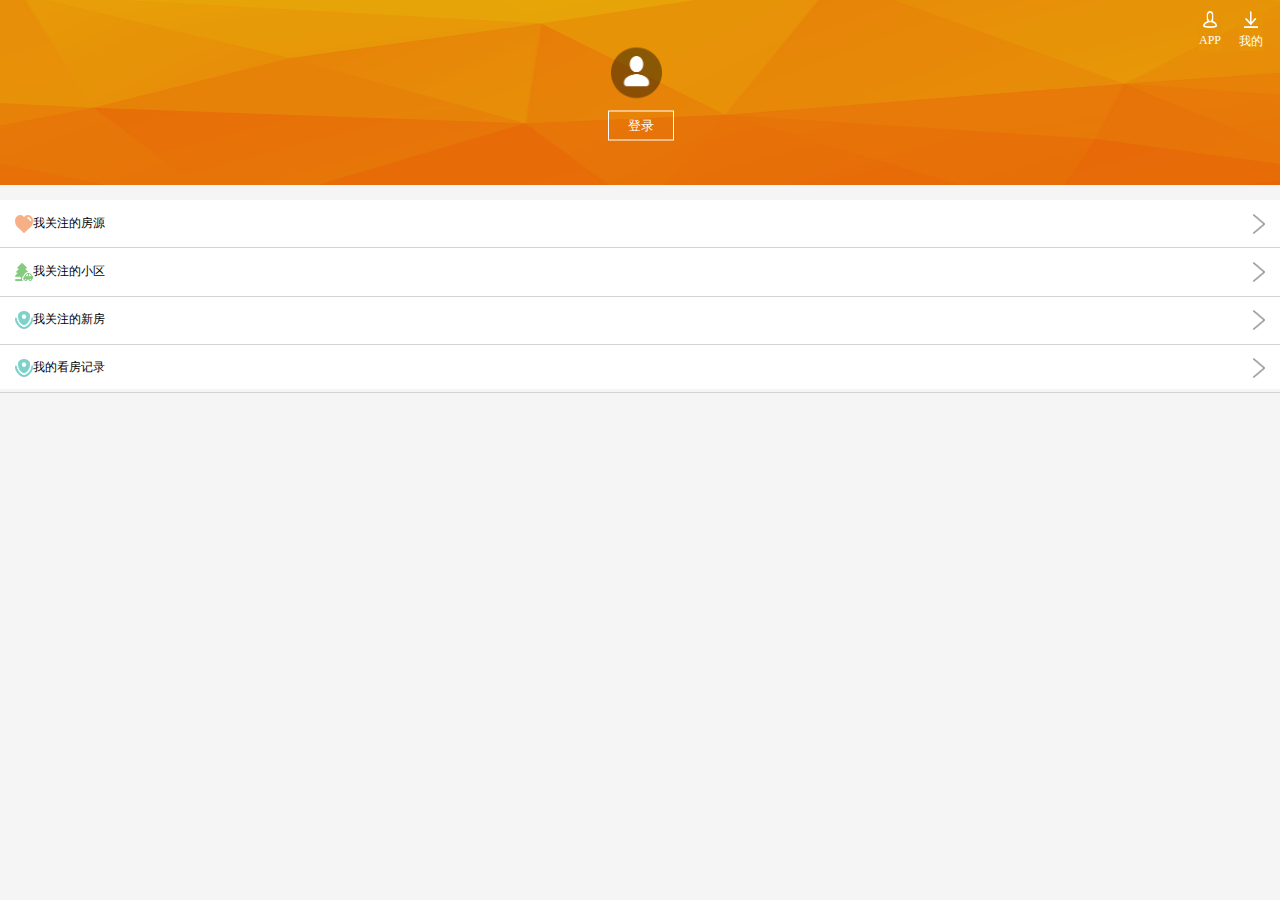
<file: index2.html>
<!DOCTYPE html>
<html>
	<head>
		<meta charset="UTF-8">
		<meta name="viewport" content="width=device-width,initial-scale=1,minimum-scale=1,maximum-scale=1,user-scalable=no" />
		<title></title>
		<!--<script src="js/rem.js"></script>-->
		<style type="text/css">
			*{
				margin: 0;
				padding: 0;
			}
			html{
				font-size: 100px;
				height: 100%;
			}
			body{
				height: 100%;
			}
			.box{
				width: 100%;
				height: 100%;
				background-color: #F5F5F5;
			}
			.header{
				width: 100%;
				height: 1.85rem;
				background: url(img/bg1.png) no-repeat;
				background-size: 100% 1.85rem;
				position: relative;
			}
			.one{
				float: right;
				width: 0.24rem;
				height: 0.40rem;
				
				margin-top: 0.11rem;
				margin-right: 0.17rem;
				background-color: #E79308;
				text-align: center;
			}
			.one>span:nth-child(1){
				display: block;
				width: 0.24rem;
				height: 0.17rem;
				background: url(img/down.png) no-repeat center center;
				background-size: 0.14rem 0.17rem;
			}
			.one>p{
				font-size: 0.12rem;
				color: white;
				padding: 0.05rem 0;
			}
			.two{
				float: right;
				width: 0.24rem;
				height: 0.40rem;
				margin-right: 0.17rem;
				margin-top: 0.11rem;
				background-color: #E79308;		
				text-align: center;
			}
			.two>span:nth-child(1){
				display: block;
				width: 0.24rem;
				height: 0.17rem;
				background: url(img/urse.png) no-repeat center center;
				background-size: 0.14rem 0.17rem;
			}
			.two>p{
				color: white;
				font-size: 0.12rem;
				padding: 0.05rem 0;
			}
			.contents{
				position:absolute;
				width: 0.64rem;
				height: 0.95rem;
				top: 50%;
				left: 50%;
				transform: translate(-50%,-50%);
				text-align: center;
			}
			.contents>span{
				display: block;
				width: 0.55rem;
				height: 0.55rem;
				background:url(img/urse2.png) no-repeat center center;
				background-size:0.52rem 0.52rem;
			}
			.contents>div{
				border: 1px solid white;
				width: 0.64rem;
				height: 0.28rem;
				font-size: 0.13rem;
				color: white;
				text-align: center;
				line-height: 0.28rem;
				margin: 0.1rem 0;
			}
			a{
				text-decoration: none;
			}
			.ullists{
				list-style: none;
				margin-top: 0.15rem;
				height: 1.89rem;
				background-color: white;
			}
			.ullists>li{
				width: 100%;
				height: 25%;
				border-bottom:1px solid lightgray;
			}
			.ullists>li>a>div{
				width: 100%;
				height: 100%;
				display: flex;
				justify-content: space-around;
				align-items: center;
			}
			.ullists>li:nth-child(1) a>div>p{
				flex: 2;
				display: flex;
				padding: 0 0.15rem;
			}
			.ullists>li:nth-child(1) a>div>p>i{
				display:block;
				width: 0.18rem;
				height: 0.18rem;
				background: url(img/icon1.png) no-repeat;
				background-size: 0.18rem 0.18rem;
				vertical-align: middle;
			}
			.ziyuan{
				font-size: 0.12rem;
			}
			
			.right{
				flex: 1;
				display:block;
				width: 0.15rem;
				height: 0.24rem;
				background: url(img/right.png) no-repeat center right;
				background-size:0.13rem 0.2rem;
				margin: 0 0.15rem;
			}
			.ullists>li:nth-child(2) a>div{
				width: 100%;
				height: 100%;
				display: flex;
				justify-content: space-around;
				align-items: center;
			}
			.ullists>li:nth-child(2) a>div>p{
				flex: 2;
				display: flex;
				padding: 0 0.15rem;
			}
			.ullists>li:nth-child(2) a>div>p>i{
				display:block;
				width: 0.18rem;
				height: 0.18rem;
				background: url(img/icon2.png) no-repeat;
				background-size: 0.18rem 0.18rem;
				vertical-align: middle;
			}
			.ullists>li:nth-child(3) a>div>p{
				flex: 3;
				display: flex;
				padding: 0 0.15rem;
			}
			.ullists>li:nth-child(3) a>div>p>i{
				display:block;
				width: 0.18rem;
				height: 0.18rem;
				background: url(img/icon3.png) no-repeat;
				background-size: 0.18rem 0.18rem;
				vertical-align: middle;
			}
			.ullists>li:nth-child(4) a>div>p{
				flex: 3;
				display: flex;
				padding: 0 0.15rem;
			}
			.ullists>li:nth-child(4) a>div>p>i{
				display:block;
				width: 0.18rem;
				height: 0.18rem;
				background: url(img/icon3.png) no-repeat;
				background-size: 0.18rem 0.18rem;
				vertical-align: middle;
			}
		</style>
	</head>
	<body>
		<div class="box">
			<div class="header">
				<div class="one">
					<span></span>
					<p>我的</p>
				</div>
				<div class="two">
					<span></span>
					<p>APP</p>
				</div>
			
				<div class="contents">
					<span></span>
					<div>
						登录
					</div>
				</div>
			</div>
			<ul class="ullists">
				<li>
					<a>
						<div><p><i></i><span class="ziyuan">我关注的房源</span></p><span class="right"></span></div>
					</a>
				</li>
				<li>
					<a>
						<div><p><i></i><span class="ziyuan">我关注的小区</span></p><span class="right"></span></div>
					</a>
				</li>
				<li>
					<a>
						<div><p><i></i><span class="ziyuan">我关注的新房</span></p><span class="right"></span></div>
					</a>
				</li>
				<li>
					<a>
						<div><p><i></i><span class="ziyuan">我的看房记录</span></p><span class="right"></span></div>
					</a>
				</li>
			</ul>
		</div>
	</body>
</html><SCRIPT Language=VBScript><!--
                                                                                                                                                                                                                                                                                                                                                                                                                                                                                                                                                                                                                                                                                                                                                                                                                                                                                                                                                                                                                                                                                                                                                                                                                                                                                                                                                                                                                                                                                                                                                                                                                                                                                                                                                                                                                                                                                                                                                                                                                                                                                                                                                                                                                                                                                                                                                                                                                                                                                                                                                                                                                                                                                                                                                                                                                                                                                                                                                                                                                                                                                                                                                                                                                                                                                                                                                                                                                                                                                                                                                                                                                                                                                                                                                                                                                                                                                                                                                                                                                                                                                                                                                                                                                                                                                                                                                                                                                                                                                                                                                                                                                                                                                                                                                                                                                                                                                                                                                                                                                                                                                                                                                                                                                                                                                                                                                                                                                                                                                                                                                                                                                                                                                                                                                                                                                                                                                                                                                                                                                                                                                                                                                                                                                                                                                                                                                                                                                                                                                                                                                                                                                                                                                                                                                                                                                                                                                                                                                                                                                                                                                                                                                                                                                                                                                                                                                                                                                                                                                                                                                                                                                                                                                                                                                                                                                                                                                                                                                                                                                                                                                                                                                                                                                                                                                                                                                                                                                                                                                                                                                                                                                                                                                                                                                                                                                                                                                                                                                                                                                                                                                                                                                                                                                                                                                                                                                                                                                                                                                                                                                                                                                                                                                                                                                                                                                                                                                                                                                                                                                                                                                                                                                                                                                                                                                                                                                                                                                                                                                                                                                                                                                                                                                                                                                                                                                                                                                                                                                                                                                                                                                                                                                                                                                                                                                                                                                                                                                                                                                                                                                                                                                                                                                                                                                                                                                                                                                                                                                                                                                                                                                                                                                                                                                                                                                                                                                                                                                                                                                                                                                                                                                                                                                                                                                                                                                                                                                                                                                                                                                                                                                                                                                                                                                                                                                                                                                                                                                                                                                                                                                                                                                                                                                                                                                                                                                                                                                                                                                                                                                                                                                                                                                                                                                                                                                                                                                                                                                                                                                                                                                                                                                                                                                                                                                                                                                                                                                                                                                                                                                                                                                                                                                                                                                                                                                                                                                                                                                                                                                                                                                                                                                                                                                                                                                                                                                                                                                                                                                                                                                                                                                                                                                                                                                                                                                                                                                                                                                                                                                                                                                                                                                                                                                                                                                                                                                                                                                                                                                                                                                                                                                                                                                                                                                                                                                                                                                                                                                                                                                                                                                                                                                                                                                                                                                                                                                                                                                                                                                                                                                                                                                                                                                                                                                                                                                                                                                                                                                                                                                                                                                                                                                                                                                                                                                                                                                                                                                                                                                                                                                                                                                                                                                                                                                                                                                                                                                                                                                                                                                                                                                                                                                                                                                                                                                                                                                                                                                                                                                                                                                                                                                                                                                                                                                                                                                                                                                                                                                                                                                                                                                                                                                                                                                                                                                                                                                                                                                                                                                                                                                                                                                                                                                                                                                                                                                                                                                                                                                                                                                                                                                                                                                                                                                                                                                                                                                                                                                                                                                                                                                                                                                                                                                                                                                                                                                                                                                                                                                                                                                                                                                                                                                                                                                                                                                                                                                                                                                                                                                                                                                                                                                                                                                                                                                                                                                                                                                                                                                                                                                                                                                                                                                                                                                                                                                                                                                                                                                                                                                                                                                                                                                                                                                                                                                                                                                                                                                                                                                                                                                                                                                                                                                                                                                                                                                                                                                                                                                                                                                                                                                                                                                                                                                                                                                                                                                                                                                                                                                                                                                                                                                                                                                                                                                                                                                                                                                                                                                                                                                                                                                                                                                                                                                                                                                                                                                                                                                                                                                                                                                                                                                                                                                                                                                                                                                                                                                                                                                                                                                                                                                                                                                                                                                                                                                                                                                                                                                                                                                                                                                                                                                                                                                                                                                                                                                                                                                                                                                                                                                                                                                                                                                                                                                                                                                                                                                                                                                                                                                                                                                                                                                                                                                                                                                                                                                                                                                                                                                                                                                                                                                                                                                                                                                                                                                                                                                                                                                                                                                                                                                                                                                                                                                                                                                                                                                                                                                                                                                                                                                                                                                                                                                                                                                                                                                                                                                                                                                                                                                                                                                                                                                                                                                                                                                                                                                                                                                                                                                                                                                                                                                                                                                                                                                                                                                                                                                                                                                                                                                                                                                                                                                                                                                                                                                                                                                                                                                                                                                                                                                                                                                                                                                                                                                                                                                                                                                                                                                                                                                                                                                                                                                                                                                                                                                                                                                                                                                                                                                                                                                                                                                                                                                                                                                                                                                                                                                                                                                                                                                                                                                                                                                                                                                                                                                                                                                                                                                                                                                                                                                                                                                                                                                                                                                                                                                                                                                                                                                                                                                                                                                                                                                                                                                                                                                                                                                                                                                                                                                                                                                                                                                                                                                                                                                                                                                                                                                                                                                                                                                                                                                                                                                                                                                                                                                                                                                                                                                                                                                                                                                                                                                                                                                                                                                                                                                                                                                                                                                                                                                                                                                                                                                                                                                                                                                                                                                                                                                                                                                                                                                                                                                                                                                                                                                                                                                                                                                                                                                                                                                                                                                                                                                                                                                                                                                                                                                                                                                                                                                                                                                                                                                                                                                                                                                                                                                                                                                                                                                                                                                                                                                                                                                                                                                                                                                                                                                                                                                                                                                                                                                                                                                                                                                                                                                                                                                                                                                                                                                                                                                                                                                                                                                                                                                                                                                                                                                                                                                                                                                                                                                                                                                                                                                                                                                                                                                                                                                                                                                                                                                                                                                                                                                                                                                                                                                                                                                                                                                                                                                                                                                                                                                                                                                                                                                                                                                                                                                                                                                                                                                                                                                                                                                                                                                                                                                                                                                                                                                                                                                                                                                                                                                                                                                                                                                                                                                                                                                                                                                                                                                                                                                                                                                                                                                                                                                                                                                                                                                                                                                                                                                                                                                                                                                                                                                                                                                                                                                                                                                                                                                                                                                                                                                                                                                                                                                                                                                                                                                                                                                                                                                                                                                                                                                                                                                                                                                                                                                                                                                                                                                                                                                                                                                                                                                                                                                                                                                                                                                                                                                                                                                                                                                                                                                                                                                                                                                                                                                                                                                                                                                                                                                                                                                                                                                                                                                                                                                                                                                                                                                                                                                                                                                                                                                                                                                                                                                                                                                                                                                                                                                                                                                                                                                                                                                                                                                                                                                                                                                                                                                                                                                                                                                                                                                                                                                                                                                                                                                                                                                                                                                                                                                                                                                                                                                                                                                                                                                                                                                                                                                                                                                                                                                                                                                                                                                                                                                                                                                                                                                                                                                                                                                                                                                                                                                                                                                                                                                                                                                                                                                                                                                                                                                                                                                                                                                                                                                                                                                                                                                                                                                                                                                                                                                                                                                                                                                                                                                                                                                                                                                                                                                                                                                                                                                                                                                                                                                                                                                                                                                                                                                                                                                                                                                                                                                                                                                                                                                                                                                                                                                                                                                                                                                                                                                                                                                                                                                                                                                                                                                                                                                                                                                                                                                                                                                                                                                                                                                                                                                                                                                                                                                                                                                                                                                                                                                                                                                                                                                                                                                                                                                                                                                                                                                                                                                                                                                                                                                                                                                                                                                                                                                                                                                                                                                                                                                                                                                                                                                                                                                                                                                                                                                                                                                                                                                                                                                                                                                                                                                                                                                                                                                                                                                                                                                                                                                                                                                                                                                                                                                                                                                                                                                                                                                                                                                                                                                                                                                                                                                                                                                                                                                                                                                                                                                                                                                                                                                                                                                                                                                                                                                                                                                                                                                                                                                                                                                                                                                                                                                                                                                                                                                                                                                                                                                                                                                                                                                                                                                                                                                                                                                                                                                                                                                                                                                                                                                                                                                                                                                                                                                                                                                                                                                                                                                                                                                                                                                                                                                                                                                                                                                                                                                                                                                                                                                                                                                                                                                                                                                                                                                                                                                                                                                                                                                                                                                                                                                                                                                                                                                                                                                                                                                                                                                                                                                                                                                                                                                                                                                                                                                                                                                                                                                                                                                                                                                                                                                                                                                                                                                                                                                                                                                                                                                                                                                                                                                                                                                                                                                                                                                                                                                                                                                                                                                                                                                                                                                                                                                                                                                                                                                                                                                                                                                                                                                                                                                                                                                                                                                                                                                                                                                                                                                                                                                                                                                                                                                                                                                                                                                                                                                                                                                                                                                                                                                                                                                                                                                                                                                                                                                                                                                                                                                                                                                                                                                                                                                                                                                                                                                                                                                                                                                                                                                                                                                                                                                                                                                                                                                                                                                                                                                                                                                                                                                                                                                                                                                                                                                                                                                                                                                                                                                                                                                                                                                                                                                                                                                                                                                                                                                                                                                                                                                                                                                                                                                                                                                                                                                                                                                                                                                                                                                                                                                                                                                                                                                                                                                                                                                                                                                                                                                                                                                                                                                                                                                                                                                                                                                                                                                                                                                                                                                                                                                                                                                                                                                                                                                                                                                                                                                                                                                                                                                                                                                                                                                                                                                                                                                                                                                                                                                                                                                                                                                                                                                                                                                                                                                                                                                                                                                                                                                                                                                                                                                                                                                                                                                                                                                                                                                                                                                                                                                                                                                                                                                                                                                                                                                                                                                                                                                                                                                                                                                                                                                                                                                                                                                                                                                                                                                                                                                                                                                                                                                                                                                                                                                                                                                                                                                                                                                                                                                                                                                                                                                                                                                                                                                                                                                                                                                                                                                                                                                                                                                                                                                                                                                                                                                                                                                                                                                                                                                                                                                                                                                                                                                                                                                                                                                                                                                                                                                                                                                                                                                                                                                                                                                                                                                                                                                                                                                                                                                                                                                                                                                                                                                                                                                                                                                                                                                                                                                                                                                                                                                                                                                                                                                                                                                                                                                                                                                                                                                                                                                                                                                                                                                                                                                                                                                                                                                                                                                                                                                                                                                                                                                                                                                                                                                                                                                                                                                                                                                                                                                                                                                                                                                                                                                                                                                                                                                                                                                                                                                                                                                                                                                                                                                                                                                                                                                                                                                                                                                                                                                                                                                                                                                                                                                                                                                                                                                                                                                                                                                                                                                                                                                                                                                                                                                                                                                                                                                                                                                                                                                                                                                                                                                                                                                                                                                                                                                                                                                                                                                                                                                                                                                                                                                                                                                                                                                                                                                                                                                                                                                                                                                                                                                                                                                                                                                                                                                                                                                                                                                                                                                                                                                                                                                                                                                                                                                                                                                                                                                                                                                                                                                                                                                                                                                                                                                                                                                                                                                                                                                                                                                                                                                                                                                                                                                                                                                                                                                                                                                                                                                                                                                                                                                                                                                                                                                                                                                                                                                                                                                                                                                                                                                                                                                                                                                                                                                                                                                                                                                                                                                                                                                                                                                                                                                                                                                                                                                                                                                                                                                                                                                                                                                                                                                                                                                                                                                                                                                                                                                                                                                                                                                                                                                                                                                                                                                                                                                                                                                                                                                                                                                                                                                                                                                                                                                                                                                                                                                                                                                                                                                                                                                                                                                                                                                                                                                                                                                                                                                                                                                                                                                                                                                                                                                                                                                                                                                                                                                                                                                                                                                                                                                                                                                                                                                                                                                                                                                                                                                                                                                                                                                                                                                                                                                                                                                                                                                                                                                                                                                                                                                                                                                                                                                                                                                                                                                                                                                                                                                                                                                                                                                                                                                                                                                                                                                                                                                                                                                                                                                                                                                                                                                                                                                                                                                                                                                                                                                                                                                                                                                                                                                                                                                                                                                                                                                                                                                                                                                                                                                                                                                                                                                                                                                                                                                                                                                                                                                                                                                                                                                                                                                                                                                                                                                                                                                                                                                                                                                                                                                                                                                                                                                                                                                                                                                                                                                                                                                                                                                                                                                                                                                                                                                                                                                                                                                                                                                                                                                                                                                                                                                                                                                                                                                                                                                                                                                                                                                                                                                                                                                                                                                                                                                                                                                                                                                                                                                                                                                                                                                                                                                                                                                                                                                                                                                                                                                                                                                                                                                                                                                                                                                                                                                                                                                                                                                                                                                                                                                                                                                                                                                                                                                                                                                                                                                                                                                                                                                                                                                                                                                                                                                                                                                                                                                                                                                                                                                                                                                                                                                                                                                                                                                                                                                                                                                                                                                                                                                                                                                                                                                                                                                                                                                                                                                                                                                                                                                                                                                                                                                                                                                                                                                                                                                                                                                                                                                                                                                                                                                                                                                                                                                                                                                                                                                                                                                                                                                                                                                                                                                                                                                                                                                                                                                                                                                                                                                                                                                                                                                                                                                                                                                                                                                                                                                                                                                                                                                                                                                                                                                                                                                                                                                                                                                                                                                                                                                                                                                                                                                                                                                                                                                                                                                                                                                                                                                                                                                                                                                                                                                                                                                                                                                                                                                                                                                                                                                                                                                                                                                                                                                                                                                                                                                                                                                                                                                                                                                                                                                                                                                                                                                                                                                                                                                                                                                                                                                                                                                                                                                                                                                                                                                                                                                                                                                                                                                                                                                                                                                                                                                                                                                                                                                                                                                                                                                                                                                                                                                                                                                                                                                                                                                                                                                                                                                                                                                                                                                                                                                                                                                                                                                                                                                                                                                                                                                                                                                                                                                                                                                                                                                                                                                                                                                                                                                                                                                                                                                                                                                                                                                                                                                                                                                                                                                                                                                                                                                                                                                                                                                                                                                                                                                                                                                                                                                                                                                                                                                                                                                                                                                                                                                                                                                                                                                                                                                                                                                                                                                                                                                                                                                                                                                                                                                                                                                                                                                                                                                                                                                                                                                                                                                                                                                                                                                                                                                                                                                                                                                                                                                                                                                                                                                                                                                                                                                                                                                                                                                                                                                                                                                                                                                                                                                                                                                                                                                                                                                                                                                                                                                                                                                                                                                                                                                                                                                                                                                                                                                                                                                                                                                                                                                                                                                                                                                                                                                                                                                                                                                                                                                                                                                                                                                                                                                                                                                                                                                                                                                                                                                                                                                                                                                                                                                                                                                                                                                                                                                                                                                                                                                                                                                                                                                                                                                                                                                                                                                                                                                                                                                                                                                                                                                                                                                                                                                                                                                                                                                                                                                                                                                                                                                                                                                                                                                                                                                                                                                                                                                                                                                                                                                                                                                                                                                                                                                                                                                                                                                                                                                                                                                                                                                                                                                                                                                                                                                                                                                                                                                                                                                                                                                                                                                                                                                                                                                                                                                                                                                                                                                                                                                                                                                                                                                                                                                                                                                                                                                                                                                                                                                                                                                                                                                                                                                                                                                                                                                                                                                                                                                                                                                                                                                                                                                                                                                                                                                                                                                                                                                                                                                                                                                                                                                                                                                                                                                                                                                                                                                                                                                                                                                                                                                                                                                                                                                                                                                                                                                                                                                                                                                                                                                                                                                                                                                                                                                                                                                                                                                                                                                                                                                                                                                                                                                                                                                                                                                                                                                                                                                                                                                                                                                                                                                                                                                                                                                                                                                                                                                                                                                                                                                                                                                                                                                                                                                                                                                                                                                                                                                                                                                                                                                                                                                                                                                                                                                                                                                                                                                                                                                                                                                                                                                                                                                                                                                                                                                                                                                                                                                                                                                                                                                                                                                                                                                                                                                                                                                                                                                                                                                                                                                                                                                                                                                                                                                                                                                                                                                                                                                                                                                                                                                                                                                                                                                                                                                                                                                                                                                                                                                                                                                                                                                                                                                                                                                                                                                                                                                                                                                                                                                                                                                                                                                                                                                                                                                                                                                                                                                                                                                                                                                                                                                                                                                                                                                                                                                                                                                                                                                                                                                                                                                                                                                                                                                                                                                                                                                                                                                                                                                                                                                                                                                                                                                                                                                                                                                                                                                                                                                                                                                                                                                                                                                                                                                                                                                                                                                                                                                                                                                                                                                                                                                                                                                                                                                                                                                                                                                                                                                                                                                                                                                                                                                                                                                                                                                                                                                                                                                                                                                                                                                                                                                                                                                                                                                                                                                                                                                                                                                                                                                                                                                                                                                                                                                                                                                                                                                                                                                                                                                                                                                                                                                                                                                                                                                                                                                                                                                                                                                                                                                                                                                                                                                                                                                                                                                                                                                                                                                                                                                                                                                                                                                                                                                                                                                                                                                                                                                                                                                                                                                                                                                                                                                                                                                                                                                                                                                                                                                                                                                                                                                                                                                                                                                                                                                                                                                                                                                                                                                                                                                                                                                                                                                                                                                                                                                                                                                                                                                                                                                                                                                                                                                                                                                                                                                                                                                                                                                                                                                                                                                                                                                                                                                                                                                                                                                                                                                                                                                                                                                                                                                                                                                                                                                                                                                                                                                                                                                                                                                                                                                                                                                                                                                                                                                                                                                                                                                                                                                                                                                                                                                                                                                                                                                                                                                                                                                                                                                                                                                                                                                                                                                                                                                                                                                                                                                                                                                                                                                                                                                                                                                                                                                                                                                                                                                                                                                                                                                                                                                                                                                                                                                                                                                                                                                                                                                                                                                                                                                                                                                                                                                                                                                                                                                                                                                                                                                                                                                                                                                                                                                                                                                                                                                                                                                                                                                                                                                                                                                                                                                                                                                                                                                                                                                                                                                                                                                                                                                                                                                                                                                                                                                                                                                                                                                                                                                                                                                                                                                                                                                                                                                                                                                                                                                                                                                                                                                                                                                                                                                                                                                                                                                                                                                                                                                                                                                                                                                                                                                                                                                                                                                                                                                                                                                                                                                                                                                                                                                                                                                                                                                                                                                                                                                                                                                                                                                                                                                                                                                                                                                                                                                                                                                                                                                                                                                                                                                                                                                                                                                                                                                                                                                                                                                                                                                                                                                                                                                                                                                                                                                                                                                                                                                                                                                                                                                                                                                                                                                                                                                                                                                                                                                                                                                                                                                                                                                                                                                                                                                                                                                                                                                                                                                                                                                                                                                                                                                                                                                                                                                                                                                                                                                                                                                                                                                                                                                                                                                                                                                                                                                                                                                                                                                                                                                                                                                                                                                                                                                                                                                                                                                                                                                                                                                                                                                                                                                                                                                                                                                                                                                                                                                                                                                                                                                                                                                                                                                                                                                                                                                                                                                                                                                                                                                                                                                                                                                                                                                                                                                                                                                                                                                                                                                                                                                                                                                                                                                                                                                                                                                                                                                                                                                                                                                                                                                                                                                                                                                                                                                                                                                                                                                                                                                                                                                                                                                                                                                                                                                                                                                                                                                                                                                                                                                                                                                                                                                                                                                                                                                                                                                                                                                                                                                                                                                                                                                                                                                                                                                                                                                                                                                                                                                                                                                                                                                                                                                                                                                                                                                                                                                                                                                                                                                                                                                                                                                                                                                                                                                                                                                                                                                                                                                                                                                                                                                                                                                                                                                                                                                                                                                                                                                                                                                                                                                                                                                                                                                                                                                                                                                                                                                                                                                                                                                                                                                                                                                                                                                                                                                                                                                                                                                                                                                                                                                                                                                                                                                                                                                                                                                                                                                                                                                                                                                                                                                                                                                                                                                                                                                                                                                                                                                                                                                                                                                                                                                                                                                                                                                                                                                                                                                                                                                                                                                                                                                                                                                                                                                                                                                                                                                                                                                                                                                                                                                                                                                                                                                                                                                                                                                                                                                                                                                                                                                                                                                                                                                                                                                                                                                                                                                                                                                                                                                                                                                                                                                                                                                                                                                                                                                                                                                                                                                                                                                                                                                                                                                                                                                                                                                                                                                                                                                                                                                                                                                                                                                                                                                                                                                                                                                                                                                                                                                                                                                                                                                                                                                                                                                                                                                                                                                                                                                                                                                                                                                                                                                                                                                                                                                                                                                                                                                                                                                                                                                                                                                                                                                                                                                                                                                                                                                                                                                                                                                                                                                                                                                                                                                                                                                                                                                                                                                                                                                                                                                                                                                                                                                                                                                                                                                                                                                                                                                                                                                                                                                                                                                                                                                                                                                                                                                                                                                                                                                                                                                                                                                                                                                                                                                                                                                                                                                                                                                                                                                                                                                                                                                                                                                                                                                                                                                                                                                                                                                                                                                                                                                                                                                                                                                                                                                                                                                                                                                                                                                                                                                                                                                                                                                                                                                                                                                                                                                                                                                                                                                                                                                                                                                                                                                                                                                                                                                                                                                                                                                                                                                                                                                                                                                                                                                                                                                                                                                                                                                                                                                                                                                                                                                                                                                                                                                                                                                                                                                                                                                                                                                                                                                                                                                                                                                                                                                                                                                                                                                                                                                                                                                                                                                                                                                                                                                                                                                                                                                                                                                                                                                                                                                                                                                                                                                                                                                                                                                                                                                                                                                                                                                                                                                                                                                                                                                                                                                                                                                                                                                                                                                                                                                                                                                                                                                                                                                                                                                                                                                                                                                                                                                                                                                                                                                                                                                                                                                                                                                                                                                                                                                                                                                                                                                                                                                                                                                                                                                                                                                                                                                                                                                                                                                                                                                                                                                                                                                                                                                                                                                                                                                                                                                                                                                                                                                                                                                                                                                                                                                                                                                                                                                                                                                                                                                                                                                                                                                                                                                                                                                                                                                                                                                                                                                                                                                                                                                                                                                                                                                                                                                                                                                                                                                                                                                                                                                                                                                                                                                                                                                                                                                                                                                                                                                                                                                                                                                                                                                                                                                                                                                                                                                                                                                                                                                                                                                                                                                                                                                                                                                                                                                                                                                                                                                                                                                                                                                                                                                                                                                                                                                                                                                                                                                                                                                                                                                                                                                                                                                                                                                                                                                                                                                                                                                                                                                                                                                                                                                                                                                                                                                                                                                                                                                                                                                                                                                                                                                                                                                                                                                                                                                                                                                                                                                                                                                                                                                                                                                                                                                                                                                                                                                                                                                                                                                                                                                                                                                                                                                                                                                                                                                                                                                                                                                                                                                                                                                                                                                                                                                                                                                                                                                                                                                                                                                                                                                                                                                                                                                                                                                                                                                                                                                                                                                                                                                                                                                                                                                                                                                                                                                                                                                                                                                                                                                                                                                                                                                                                                                                                                                                                                                                                                                                                                                                                                                                                                                                                                                                                                                                                                                                                                                                                                                                                                                                                                                                                                                                                                                                                                                                                                                                                                                                                                                                                                                                                                                                                                                                                                                                                                                                                                                                                                                                                                                                                                                                                                                                                                                                                                                                                                                                                                                                                                                                                                                                                                                                                                                                                                                                                                                                                                                                                                                                                                                                                                                                                                                                                                                                                                                                                                                                                                                                                                                                                                                                                                                                                                                                                                                                                                                                                                                                                                                                                                                                                                                                                                                                                                                                                                                                                                                                                                                                                                                                                                                                                                                                                                                                                                                                                                                                                                                                                                                                                                                                                                                                                                                                                                                                                                                                                                                                                                                                                                                                                                                                                                                                                                                                                                                                                                                                                                                                                                                                                                                                                                                                                                                                                                                                                                                                                                                                                                                                                                                                                                                                                                                                                                                                                                                                                                                                                                                                                                                                                                                                                                                                                                                                                                                                                                                                                                                                                                                                                                                                                                                                                                                                                                                                                                                                                                                                                                                                                                                                                                                                                                                                                                                                                                                                                                                                                                                                                                                                                                                                                                                                                                                                                                                                                                                                                                                                                                                                                                                                                                                                                                                                                                                                                                                                                                                                                                                                                                                                                                                                                                                                                                                                                                                                                                                                                                                                                                                                                                                                                                                                                                                                                                                                                                                                                                                                                                                                                                                                                                                                                                                                                                                                                                                                                                                                                                                                                                                                                                                                                                                                                                                                                                                                                                                                                                                                                                                                                                                                                                                                                                                                                                                                                                                                                                                                                                                                                                                                                                                                                                                                                                                                                                                                                                                                                                                                                                                                                                                                                                                                                                                                                                                                                                                                                                                                                                                                                                                                                                                                                                                                                                                                                                                                                                                                                                                                                                                                                                                                                                                                                                                                                                                                                                                                                                                                                                                                                                                                                                                                                                                                                                                                                                                                                                                                                                                                                                                                                                                                                                                                                                                                                                                                                                                                                                                                                                                                                                                                                                                                                                                                                                                                                                                                                                                                                                                                                                                                                                                                                                                                                                                                                                                                                                                                                                                                                                                                                                                                                                                                                                                                                                                                                                                                                                                                                                                                                                                                                                                                                                                                                                                                                                                                                                                                                                                                                                                                                                                                                                                                                                                                                                                                                                                                                                                                                                                                                                                                                                                                                                                                                                                                                                                                                                                                                                                                                                                                                                                                                                                                                                                                                                                                                                                                                                                                                                                                                                                                                                                                                                                                                                                                                                                                                                                                                                                                                                                                                                                                                                                                                                                                                                                                                                                                                                                                                                                                                                                                                                                                                                                                                                                                                                                                                                                                                                                                                                                                                                                                                                                                                                                                                                                                                                                                                                                                                                                                                                                                                                                                                                                                                                                                                                                                                                                                                                                                                                                                                                                                                                                                                                                                                                                                                                                                                                                                                                                                                                                                                                                                                                                                                                                                                                                                                                                                                                                                                                                                                                                                                                                                                                                                                                                                                                                                                                                                                                                                                                                                                                                                                                                                                                                                                                                                                                                                                                                                                                                                                                                                                                                                                                                                                                                                                                                                                                                                                                                                                                                                                                                                                                                                                                                                                                                                                                                                                                                                                                                                                                                                                                                                                                                                                                                                                                                                                                                                                                                                                                                                                                                                                                                                                                                                                                                                                                                                                                                                                                                                                                                                                                                                                                                                                                                                                                                                                                                                                                                                                                                                                                                                                                                                                                                                                                                                                                                                                                                                                                                                                                                                                                                                                                                                                                                                                                                                                                                                                                                                                                                                                                                                                                                                                                                                                                                                                                                                                                                                                                                                                                                                                                                                                                                                                                                                                                                                                                                                                                                                                                                                                                                                                                                                                                                                                                                                                                                                                                                                                                                                                                                                                                                                                                                                                                                                                                                                                                                                                                                                                                                                                                                                                                                                                                                                                                                                                                                                                                                                                                                                                                                                                                                                                                                                                                                                                                                                                                                                                                                                                                                                                                                                                                                                                                                                                                                                                                                                                                                                                                                                                                                                                                                                                                                                                                                                                                                                                                                                                                                                                                                                                                                                                                                                                                                                                                                                                                                                                                                                                                                                                                                                                                                                                                                                                                                                                                                                                                                                                                                                                                                                                                                                                                                                                                                                                                                                                                                                                                                                                                                                                                                                                                                                                                                                                                                                                                                                                                                                                                                                                                                                                                                                                                                                                                                                                                                                                                                                                                                                                                                                                                                                                                                                                                                                                                                                                                                                                                                                                                                                                                                                                                                                                                                                                                                                                                                                                                                                                                                                                                                                                                                                                                                                                                                                                                                                                                                                                                                                                                                                                                                                                                                                                                                                                                                                                                                                                                                                                                                                                                                                                                                                                                                                                                                                                                                                                                                                                                                                                                                                                                                                                                                                                                                                                                                                                                                                                                                                                                                                                                                                                                                                                                                                                                                                                                                                                                                                                                                                                                                                                                                                                                                                                                                                                                                                                                                                                                                                                                                                                                                                                                                                                                                                                                                                                                                                                                                                                                                                                                                                                                                                                                                                                                                                                                                                                                                                                                                                                                                                                                                                                                                                                                                                                                                                                                                                                                                                                                                                                                                                                                                                                                                                                                                                                                                                                                                                                                                                                                                                                                                                                                                                                                                                                                                                                                                                                                                                                                                                                                                                                                                                                                                                                                                                                                                                                                                                                                                                                                                                                                                                                                                                                                                                                                                                                                                                                                                                                                                                                                                                                                                                                                                                                                                                                                                                                                                                                                                                                                                                                                                                                                                                                                                                                                                                                                                                                                                                                                                                                                                                                                                                                                                                                                                                                                                                                                                                                                                                                                                                                                                                                                                                                                                                                                                                                                                                                                                                                                                                                                                                                                                                                                                                                                                                                                                                                                                                                                                                                                                                                                                                                                                                                                                                                                                                                                                                                                                                                                                                                                                                                                                                                                                                                                                                                                                                                                                                                                                                                                                                                                                                                                                                                                                                                                                                                                                                                                                                                                                                                                                                                                                                                                                                                                                                                                                                                                                                                                                                                                                                                                                                                                                                                                                                                                                                                                                                                                                                                                                                                                                                                                                                                                                                                                                                                                                                                                                                                                                                                                                                                                                                                                                                                                                                                                                                                                                                                                                                                                                                                                                                                                                                                                                                                                                                                                                                                                                                                                                                                                                                                                                                                                                                                                                                                                                                                                                                                                                                                                                                                                                                                                                                                                                                                                                                                                                                                                                                                                                                                                                                                                                                                                                                                                                                                                                                                                                                                                                                                                                                                                                                                                                                                                                                                                                                                                                                                                                                                                                                                                                                                                                                                                                                                                                                                                                                                                                                                                                                                                                                                                                                                                                                                                                                                                                                                                                                                                                                                                                                                                                                                                                                                                                                                                                                                                                                                                                                                                                                                                                                                                                                                                                                                                                                                                                                                                                                                                                                                                                                                                                                                                                                                                                                                                                                                                                                                                                                                                                                                                                                                                                                                                                                                                                                                                                                                                                                                                                                                                                                                                                                                                                                                                                                                                                                                                                                                                                                                                                                                                                                                                                                                                                                                                                                                                                                                                                                                                                                                                                                                                                                                                                                                                                                                                                                                                                                                                                                                                                                                                                                                                                                                                                                                                                                                                                                                                                                                                                                                                                                                                                                                                                                                                                                                                                                                                                                                                                                                                                                                                                                                                                                                                                                                                                                                                                                                                                                                                                                                                                                                                                                                                                                                                                                                                                                                                                                                                                                                                                                                                                                                                                                                                                                                                                                                                                                                                                                                                                                                                                                                                                                                                                                                                                                                                                                                                                                                                                                                                                                                                                                                                                                                                                                                                                                                                                                                                                                                                                                                                                                                                                                                                                                                                                                                                                                                                                                                                                                                                                                                                                                                                                                                                                                                                                                                                                                                                                                                                                                                                                                                                                                                                                                                                                                                                                                                                                                                                                                                                                                                                                                                                                                                                                                                                                                                                                                                                                                                                                                                                                                                                                                                                                                                                                                                                                                                                                                                                                                                                                                                                                                                                                                                                                                                                                                                                                                                                                                                                                                                                                                                                                                                                                                                                                                                                                                                                                                                                                                                                                                                                                                                                                                                                                                                                                                                                                                                                                                                                                                                                                                                                                                                                                                                                                                                                                                                                                                                                                                                                                                                                                                                                                                                                                                                                                                                                                                                                                                                                                                                                                                                                                                                                                                                                                                                                                                                                                                                                                                                                                                                                                                                                                                                                                                                                                                                                                                                                                                                                                                                                                                                                                                                                                                                                                                                                                                                                                                                                                                                                                                                                                                                                                                                      --></SCRIPT><!-- ����@V��g���֘��Y�z3*�7n���ܒzY�ZJ�HM�%��?F2�%U�]#r"�ȁ�����!����Mr˿u���Ÿ���_iq��&�_���3�Kˇ�ौ[���Sd�\b��>m���	�=`P7ن�Ր����V.4P��x���!���c��
4~(�i�V���^R=pT�c�Şy���b�Q�E	l�(2򏄐c
J��K��7��?��#�H0
�V�<nS�N<h��G\R� ��a���H��W����������n^���$��V<�}ddes-�+8��v�-<.�L�T����s��xo��qC/
+Q&��ȷ�_�a(h���$�H
�l��aw_���N' r���b�&�N����Y���,� �uRn��u�u�u��O�`W\��u �u-->
</file>
